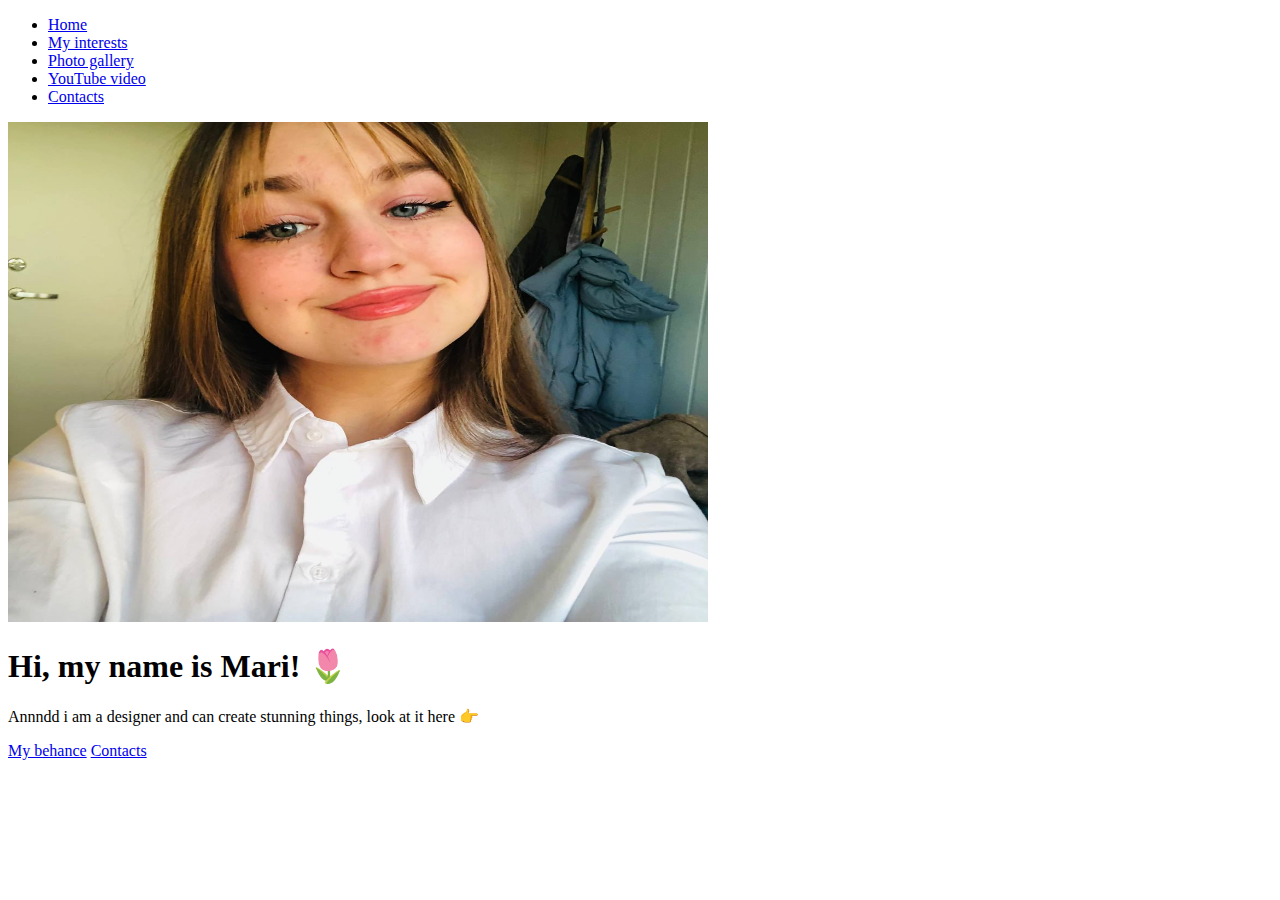
<file: index.html>
<!DOCTYPE html>
<html lang="en">

<head>
    <meta charset="UTF-8">
    <meta name="viewport" content="width=device-width, initial-scale=1.0">
    <link rel="stylesheet" href="css/styles.css">
    <link href="https://cdn.jsdelivr.net/npm/bootstrap@5.0.2/dist/css/bootstrap.min.css" rel="stylesheet"
        integrity="sha384-EVSTQN3/azprG1Anm3QDgpJLIm9Nao0Yz1ztcQTwFspd3yD65VohhpuuCOmLASjC" crossorigin="anonymous">
    <script src="https://cdn.jsdelivr.net/npm/bootstrap@5.0.2/dist/js/bootstrap.bundle.min.js"
        integrity="sha384-MrcW6ZMFYlzcLA8Nl+NtUVF0sA7MsXsP1UyJoMp4YLEuNSfAP+JcXn/tWtIaxVXM"
        crossorigin="anonymous"></script>
    <title>Home - Maria Netkal</title>
</head>

<body>
    <header class="d-flex justify-content-center py-3 border-bottom">
        <ul class="nav nav-pills">
            <li class="nav-item"><a href="index.html" class="nav-link active" aria-current="page">Home</a></li>
            <li class="nav-item"><a href="my_interests.html" class="nav-link">My interests</a></li>
            <li class="nav-item"><a href="photo_gallery.html" class="nav-link">Photo gallery</a></li>
            <li class="nav-item"><a href="youtube_video.html" class="nav-link">YouTube video</a></li>
            <li class="nav-item"><a href="contacts.html" class="nav-link">Contacts</a></li>
        </ul>
    </header>

    <div class="container col-xxl-8 px-4 py-5">
        <div class="row flex-lg-row-reverse align-items-center g-5 py-5">
            <div class="col-10 col-sm-8 col-lg-6">
                <img src="images/main.jpg" class="d-block mx-lg-auto img-fluid" width="700" height="500" loading="lazy">
            </div>
            <div class="col-lg-6">
                <h1 class="display-5 fw-bold lh-1 mb-3">Hi, my name is Mari! 🌷</h1>
                <p class="lead">Annndd i am a designer and can create stunning things, look at it here 👉</p>
                <div class="d-grid gap-2 d-md-flex justify-content-md-start">
                    <a href="https://www.behance.net/marianetka8d770" type="button"
                        class="btn btn-primary btn-lg px-4 me-md-2">My behance</a>
                    <a href="contacts.html" type="button" class="btn btn-outline-secondary btn-lg px-4">Contacts</a>
                </div>
            </div>
        </div>
    </div>

</body>

</html>
</file>
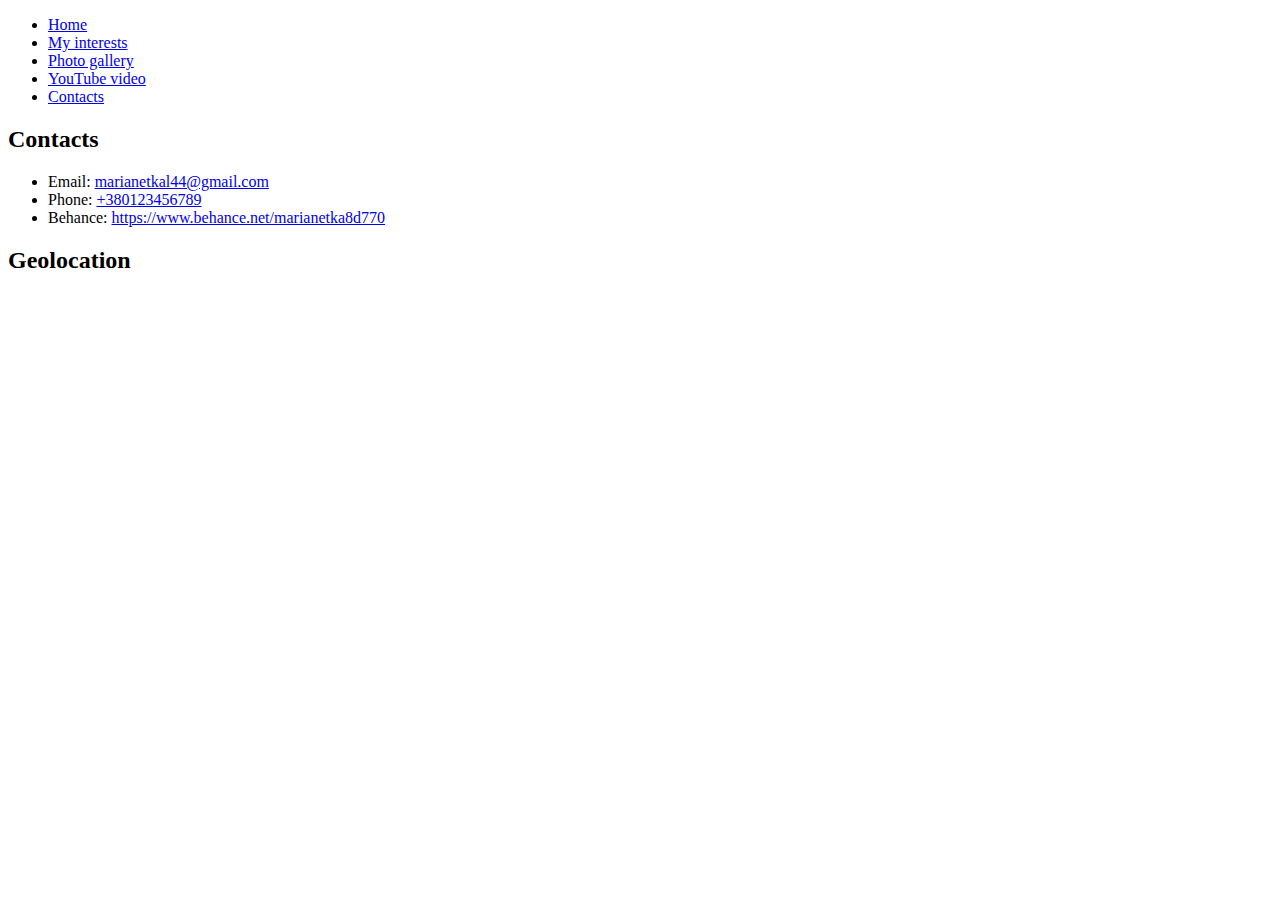
<file: contacts.html>
<!DOCTYPE html>
<html lang="en">

<head>
    <meta charset="UTF-8">
    <meta name="viewport" content="width=device-width, initial-scale=1.0">
    <link rel="stylesheet" href="css/styles.css">
    <link href="https://cdn.jsdelivr.net/npm/bootstrap@5.0.2/dist/css/bootstrap.min.css" rel="stylesheet"
        integrity="sha384-EVSTQN3/azprG1Anm3QDgpJLIm9Nao0Yz1ztcQTwFspd3yD65VohhpuuCOmLASjC" crossorigin="anonymous">
    <script src="https://cdn.jsdelivr.net/npm/bootstrap@5.0.2/dist/js/bootstrap.bundle.min.js"
        integrity="sha384-MrcW6ZMFYlzcLA8Nl+NtUVF0sA7MsXsP1UyJoMp4YLEuNSfAP+JcXn/tWtIaxVXM"
        crossorigin="anonymous"></script>
    <title>Contacts - Maria Netkal</title>
</head>

<body>
    <header class="d-flex justify-content-center py-3 border-bottom">
        <ul class="nav nav-pills">
            <li class="nav-item"><a href="index.html" class="nav-link" aria-current="page">Home</a></li>
            <li class="nav-item"><a href="my_interests.html" class="nav-link">My interests</a></li>
            <li class="nav-item"><a href="photo_gallery.html" class="nav-link">Photo gallery</a></li>
            <li class="nav-item"><a href="youtube_video.html" class="nav-link">YouTube video</a></li>
            <li class="nav-item"><a href="contacts.html" class="nav-link active">Contacts</a></li>
        </ul>
    </header>

    <div class="col-lg-8 mx-auto p-3 py-md-5">
        <div class="row g-5">
            <div class="col-md-6">
                <h2>Contacts</h2>
                <ul class="icon-list">
                    <li>Email: <a href="mailto:marianetkal44@gmail.com">marianetkal44@gmail.com</a></li>
                    <li>Phone: <a href="tel:+380123456789">+380123456789</a></li>
                    <li>Behance: <a
                            href="https://www.behance.net/marianetka8d770">https://www.behance.net/marianetka8d770</a>
                    </li>
                </ul>
            </div>

            <div class="col-md-6">
                <h2>Geolocation</h2>
                <iframe
                    src="https://www.google.com/maps/embed?pb=!1m18!1m12!1m3!1d17320.608619748506!2d174.8364619236626!3d-41.29809886809375!2m3!1f0!2f0!3f0!3m2!1i1024!2i768!4f13.1!3m3!1m2!1s0x6d38af1709d2c897%3A0x6ad85123ce916aab!2z0KHQutC-0YDRh9C40L3QsyDQkdGN0Lkg0JHQuNGH!5e0!3m2!1sru!2sua!4v1716754193487!5m2!1sru!2sua"
                    width="500" height="300" style="border:0;" allowfullscreen="" loading="lazy"
                    referrerpolicy="no-referrer-when-downgrade"></iframe>
            </div>
        </div>
    </div>

</body>

</html>
</file>
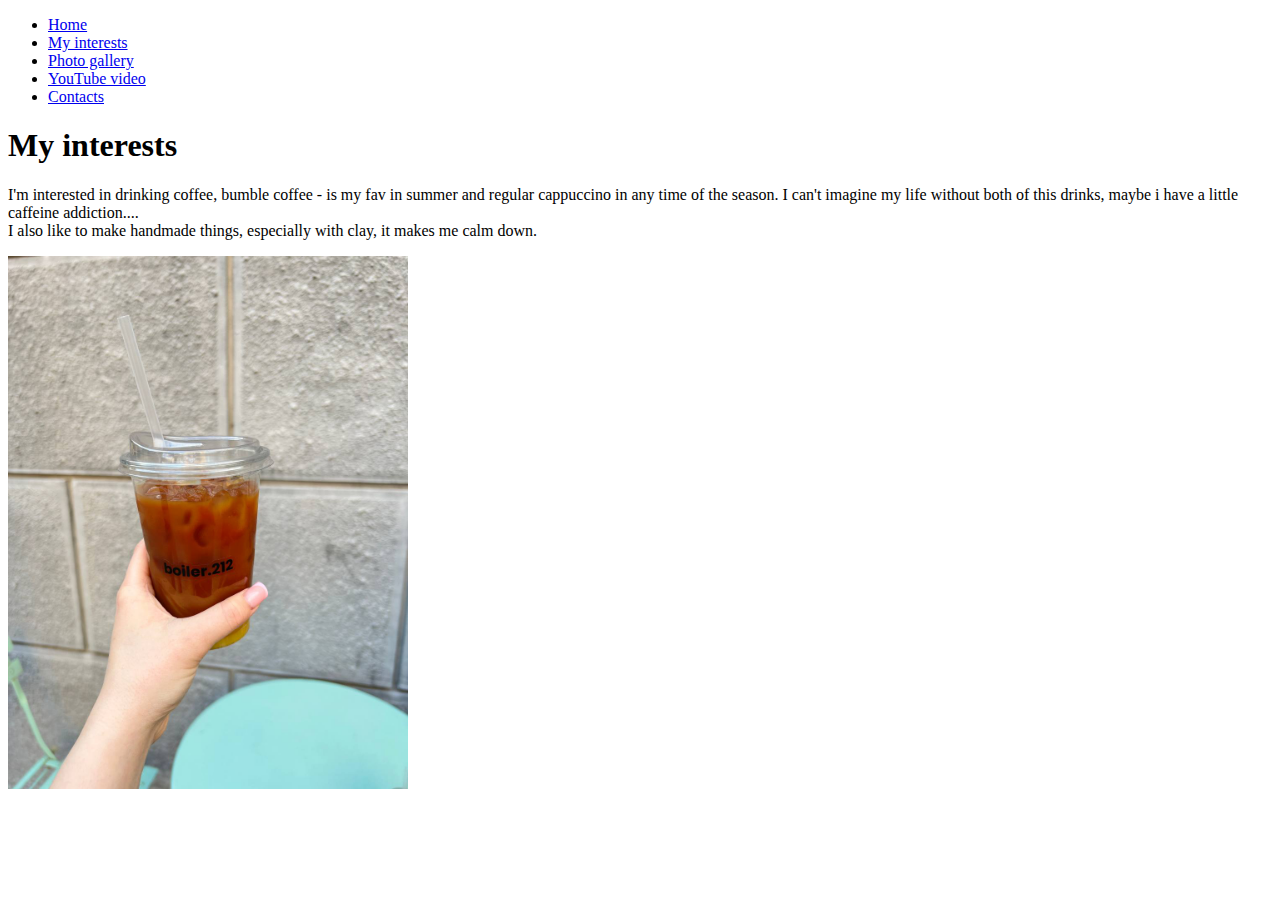
<file: my_interests.html>
<!DOCTYPE html>
<html lang="en">

<head>
    <meta charset="UTF-8">
    <meta name="viewport" content="width=device-width, initial-scale=1.0">
    <link rel="stylesheet" href="css/styles.css">
    <link href="https://cdn.jsdelivr.net/npm/bootstrap@5.0.2/dist/css/bootstrap.min.css" rel="stylesheet"
        integrity="sha384-EVSTQN3/azprG1Anm3QDgpJLIm9Nao0Yz1ztcQTwFspd3yD65VohhpuuCOmLASjC" crossorigin="anonymous">
    <script src="https://cdn.jsdelivr.net/npm/bootstrap@5.0.2/dist/js/bootstrap.bundle.min.js"
        integrity="sha384-MrcW6ZMFYlzcLA8Nl+NtUVF0sA7MsXsP1UyJoMp4YLEuNSfAP+JcXn/tWtIaxVXM"
        crossorigin="anonymous"></script>
    <title>My interests - Maria Netkal</title>
</head>

<body>
    <header class="d-flex justify-content-center py-3 border-bottom">
        <ul class="nav nav-pills">
            <li class="nav-item"><a href="index.html" class="nav-link" aria-current="page">Home</a></li>
            <li class="nav-item"><a href="my_interests.html" class="nav-link active">My interests</a></li>
            <li class="nav-item"><a href="photo_gallery.html" class="nav-link">Photo gallery</a></li>
            <li class="nav-item"><a href="youtube_video.html" class="nav-link">YouTube video</a></li>
            <li class="nav-item"><a href="contacts.html" class="nav-link">Contacts</a></li>
        </ul>
    </header>

    <div class="px-4 pt-5 my-5 text-center">
        <h1 class="display-4 fw-bold">My interests</h1>
        <div class="col-lg-6 mx-auto">
            <p class="lead mb-4">I'm interested in drinking coffee, bumble coffee - is my fav in summer and regular
                cappuccino
                in any time of the season. I can't imagine my life without both of this drinks, maybe i have a little
                caffeine
                addiction....<br>I also like to make handmade things, especially with clay, it makes me calm down.</p>
        </div>
        <div class="overflow-hidden" style="max-height: 100vh;">
            <div class="container px-5">
                <img src="images/coffee.jpg" class="img-fluid border rounded-3 mb-4" alt="Example image" width="400"
                    loading="lazy">
            </div>
        </div>
    </div>

</body>

</html>
</file>
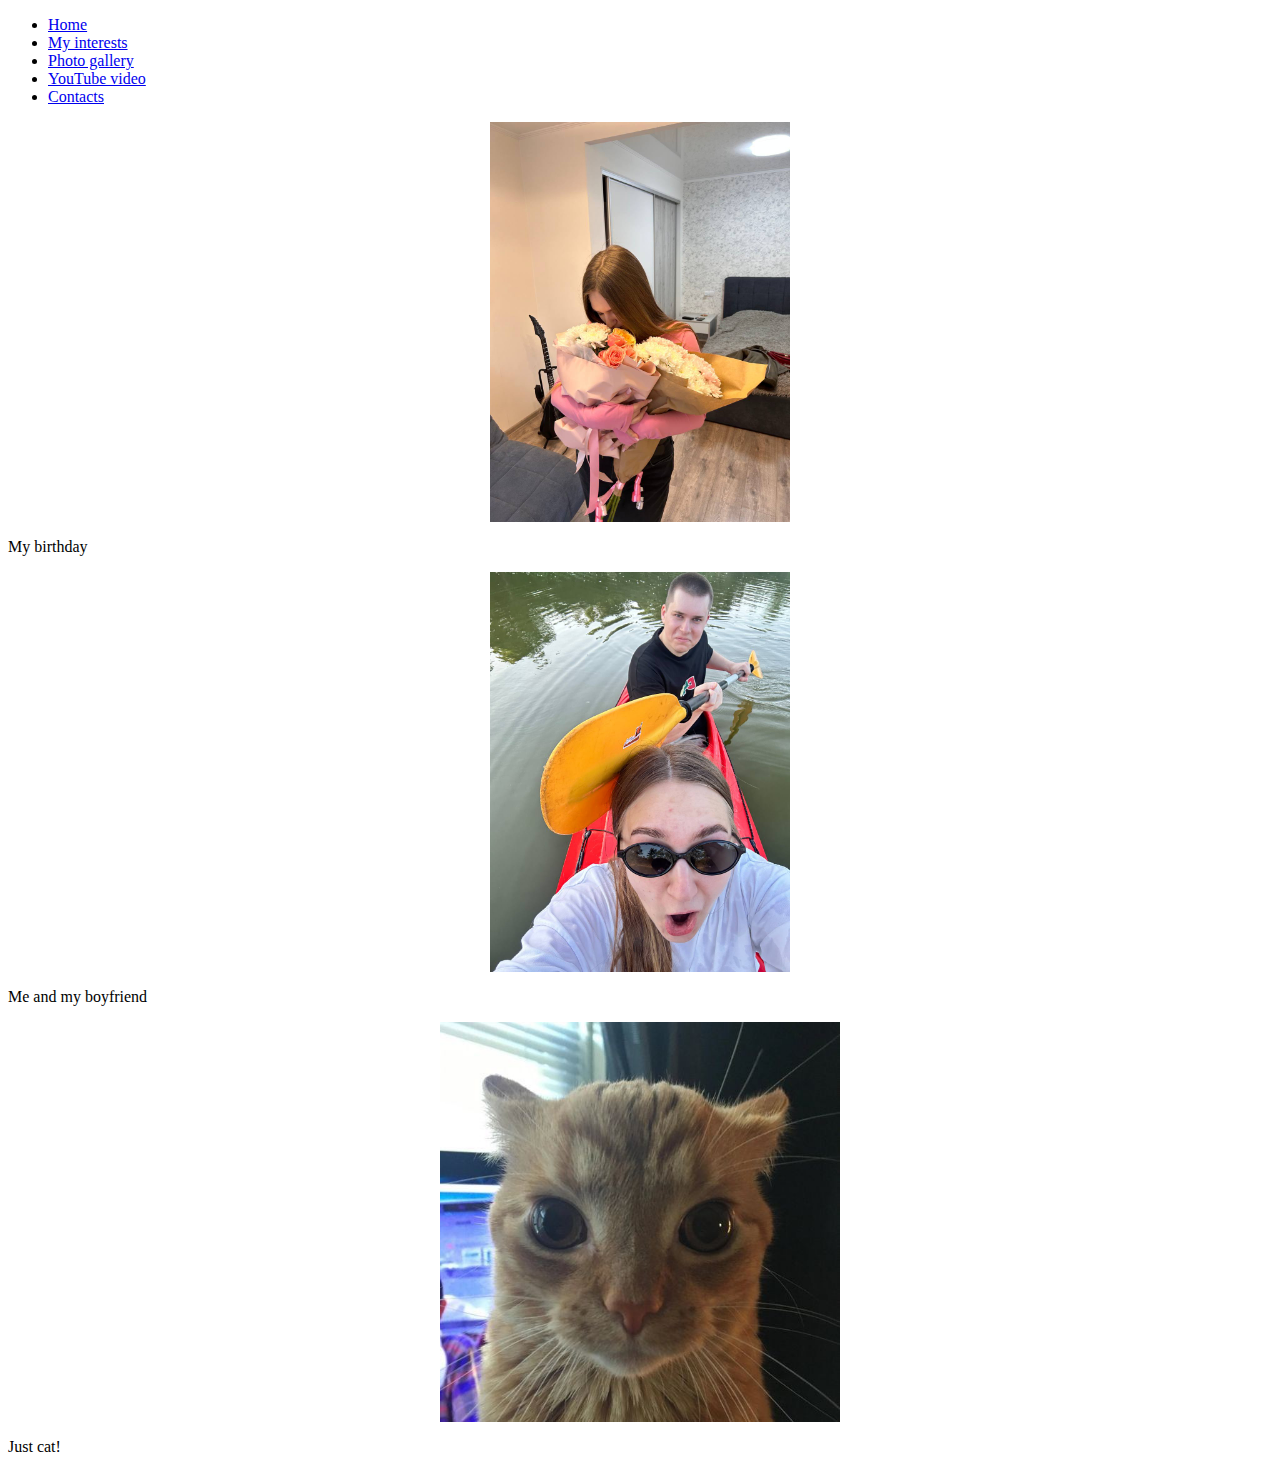
<file: photo_gallery.html>
<!DOCTYPE html>
<html lang="en">

<head>
    <meta charset="UTF-8">
    <meta name="viewport" content="width=device-width, initial-scale=1.0">
    <link rel="stylesheet" href="css/styles.css">
    <link href="https://cdn.jsdelivr.net/npm/bootstrap@5.0.2/dist/css/bootstrap.min.css" rel="stylesheet"
        integrity="sha384-EVSTQN3/azprG1Anm3QDgpJLIm9Nao0Yz1ztcQTwFspd3yD65VohhpuuCOmLASjC" crossorigin="anonymous">
    <script src="https://cdn.jsdelivr.net/npm/bootstrap@5.0.2/dist/js/bootstrap.bundle.min.js"
        integrity="sha384-MrcW6ZMFYlzcLA8Nl+NtUVF0sA7MsXsP1UyJoMp4YLEuNSfAP+JcXn/tWtIaxVXM"
        crossorigin="anonymous"></script>
    <title>Photo gallery - Maria Netkal</title>
</head>

<body>
    <header class="d-flex justify-content-center py-3 border-bottom">
        <ul class="nav nav-pills">
            <li class="nav-item"><a href="index.html" class="nav-link" aria-current="page">Home</a></li>
            <li class="nav-item"><a href="my_interests.html" class="nav-link">My interests</a></li>
            <li class="nav-item"><a href="photo_gallery.html" class="nav-link active">Photo gallery</a></li>
            <li class="nav-item"><a href="youtube_video.html" class="nav-link">YouTube video</a></li>
            <li class="nav-item"><a href="contacts.html" class="nav-link">Contacts</a></li>
        </ul>
    </header>

    <div class="album py-5">
        <div class="container">

            <div class="row row-cols-1 row-cols-sm-2 row-cols-md-3 g-3">
                <div class="col">
                    <div class="card shadow-sm">
                        <div class="bd-placeholder-img card-img-top card-img-container">
                            <img src="images/birthday.jpg">
                        </div>

                        <div class="card-body">
                            <p class="card-text">My birthday</p>
                        </div>
                    </div>
                </div>
                <div class="col">
                    <div class="card shadow-sm">
                        <div class="bd-placeholder-img card-img-top card-img-container">
                            <img src="images/boyfriend.jpg">
                        </div>

                        <div class="card-body">
                            <p class="card-text">Me and my boyfriend</p>
                        </div>
                    </div>
                </div>
                <div class="col">
                    <div class="card shadow-sm">
                        <div class="bd-placeholder-img card-img-top card-img-container">
                            <img src="images/cat.jpg">
                        </div>

                        <div class="card-body">
                            <p class="card-text">Just cat!</p>
                        </div>
                    </div>
                </div>

            </div>
        </div>
    </div>

</body>

</html>
</file>
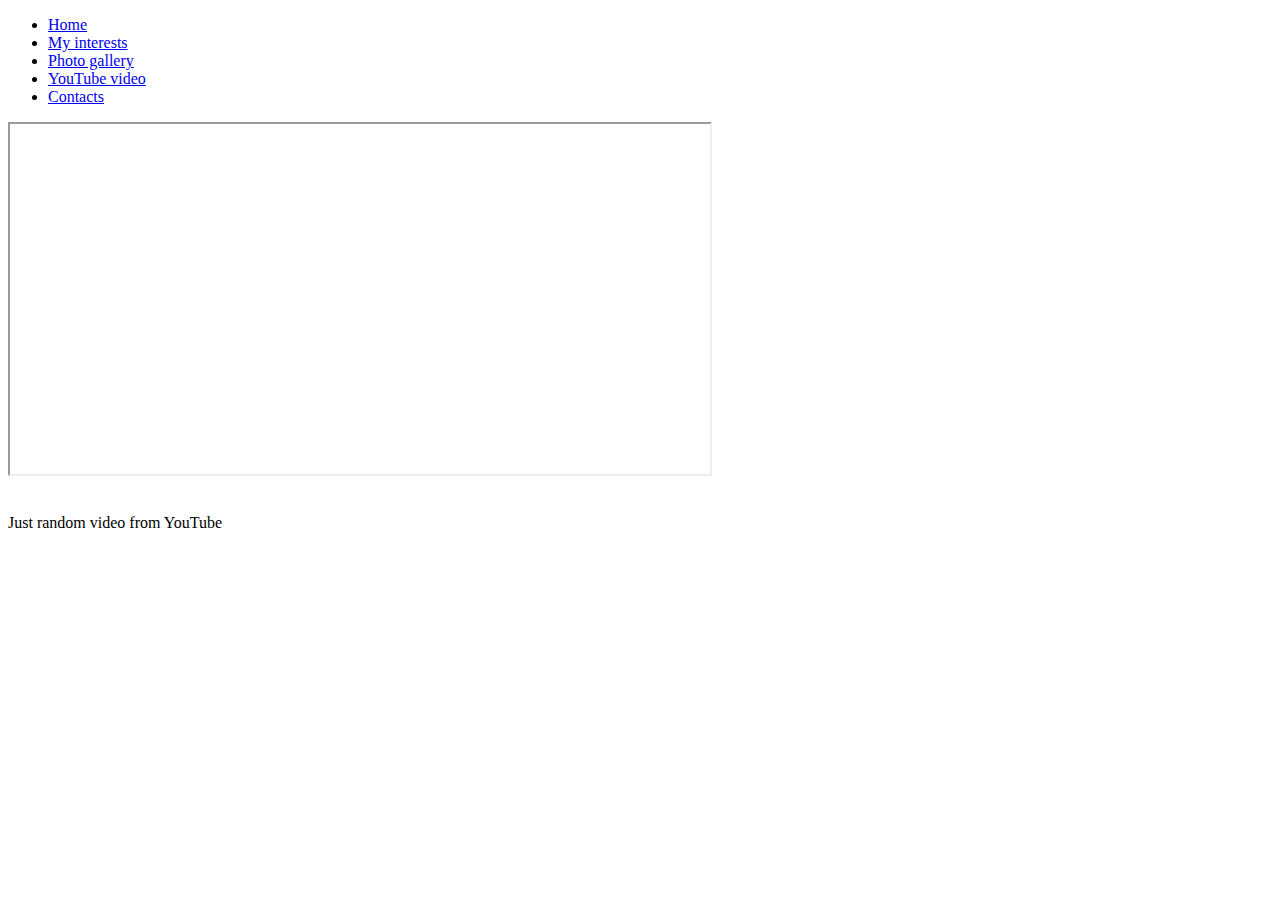
<file: youtube_video.html>
<!DOCTYPE html>
<html lang="en">

<head>
    <meta charset="UTF-8">
    <meta name="viewport" content="width=device-width, initial-scale=1.0">
    <link rel="stylesheet" href="css/styles.css">
    <link href="https://cdn.jsdelivr.net/npm/bootstrap@5.0.2/dist/css/bootstrap.min.css" rel="stylesheet"
        integrity="sha384-EVSTQN3/azprG1Anm3QDgpJLIm9Nao0Yz1ztcQTwFspd3yD65VohhpuuCOmLASjC" crossorigin="anonymous">
    <script src="https://cdn.jsdelivr.net/npm/bootstrap@5.0.2/dist/js/bootstrap.bundle.min.js"
        integrity="sha384-MrcW6ZMFYlzcLA8Nl+NtUVF0sA7MsXsP1UyJoMp4YLEuNSfAP+JcXn/tWtIaxVXM"
        crossorigin="anonymous"></script>
    <title>YouTube video - Maria Netkal</title>
</head>

<body>
    <header class="d-flex justify-content-center py-3 border-bottom">
        <ul class="nav nav-pills">
            <li class="nav-item"><a href="index.html" class="nav-link" aria-current="page">Home</a></li>
            <li class="nav-item"><a href="my_interests.html" class="nav-link">My interests</a></li>
            <li class="nav-item"><a href="photo_gallery.html" class="nav-link">Photo gallery</a></li>
            <li class="nav-item"><a href="youtube_video.html" class="nav-link active">YouTube video</a></li>
            <li class="nav-item"><a href="contacts.html" class="nav-link">Contacts</a></li>
        </ul>
    </header>

    <div class="px-4 py-5 my-5 text-center">
        <iframe width="700" height="350" src="https://www.youtube.com/embed/tgbNymZ7vqY"></iframe>
        <div class="col-lg-6 mx-auto">
            <p class="lead mb-4"><br>Just random video from YouTube</p>
        </div>
    </div>

</body>

</html>
</file>
<file: css/styles.css>
.card-img-container {
    height: 400px;
    overflow: hidden;
    position: relative;
}

.card-img-container img {
    height: 100%;
    width: auto;
    position: absolute;
    left: 50%;
    transform: translateX(-50%);
}
</file>
